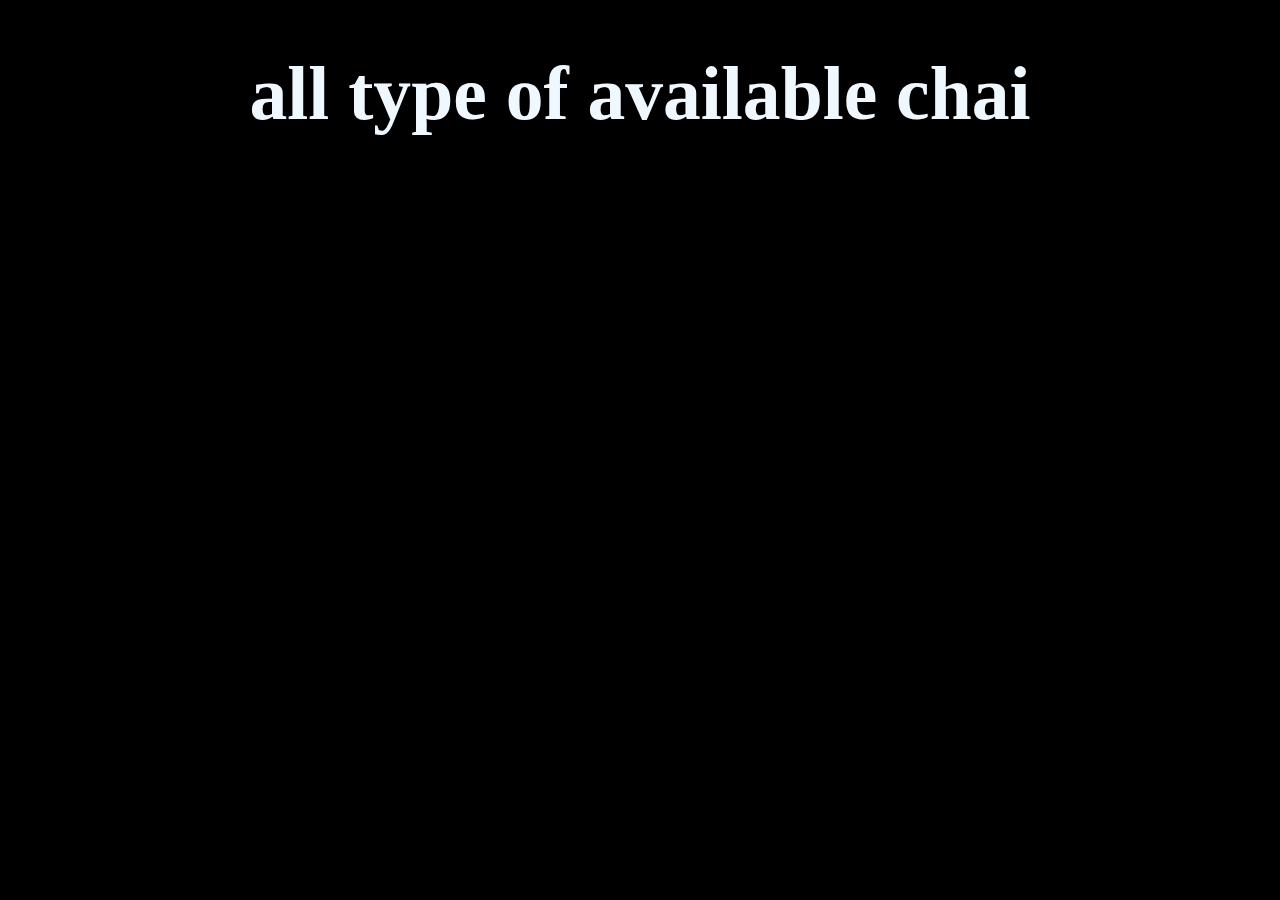
<file: templates/chai/all about chai.html>
<!DOCTYPE html>
<html lang="en">
  <head>
    <meta charset="UTF-8" />
    <meta name="viewport" content="width=device-width, initial-scale=1.0" />
    <title>document</title>
    <style>
      body {
        background-color: black;
        color: aliceblue;
      }
      h1 {
        text-align: center;
        font-size: 2cm;
      }
    </style>
  </head>
  <body>
    <h1>all type of available chai</h1>
  </body>
</html>
</file>
